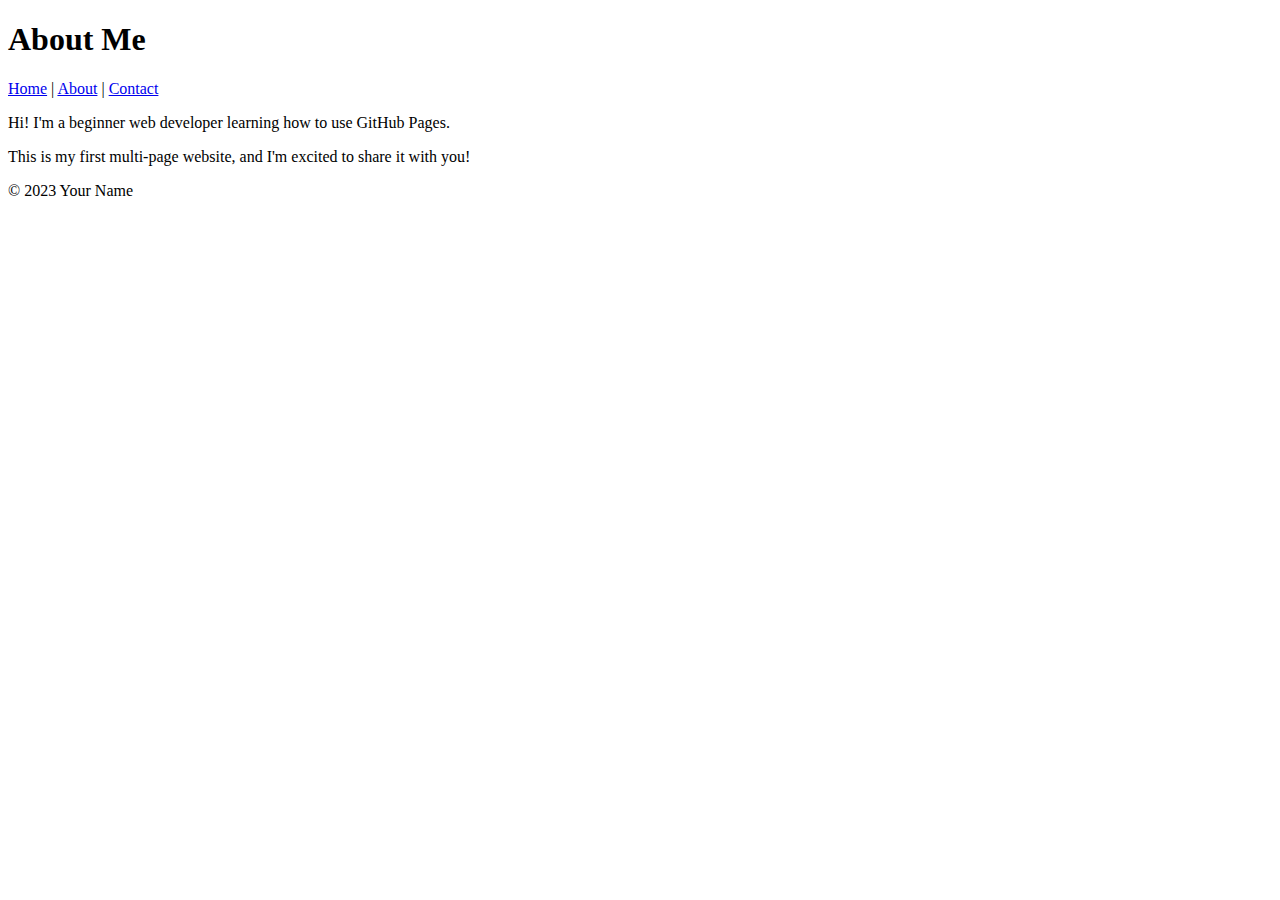
<file: about.html>
<!DOCTYPE html>

<html lang="en">

<head>

<meta charset="UTF-8">

<meta name="viewport" content="width=device-width, initial-scale=1.0">

<title>About Me</title>

</head>

<body>

<header>

<h1>About Me</h1>

<nav>

<a href="index.html">Home</a> |

<a href="about.html">About</a> |

<a href="contact.html">Contact</a>

</nav>

</header>


<main>

<p>Hi! I'm a beginner web developer learning how to use GitHub Pages.</p>

<p>This is my first multi-page website, and I'm excited to share it with you!</p>

</main>


<footer>

<p>&copy; 2023 Your Name</p>

</footer>

</body>

</html>
</file>
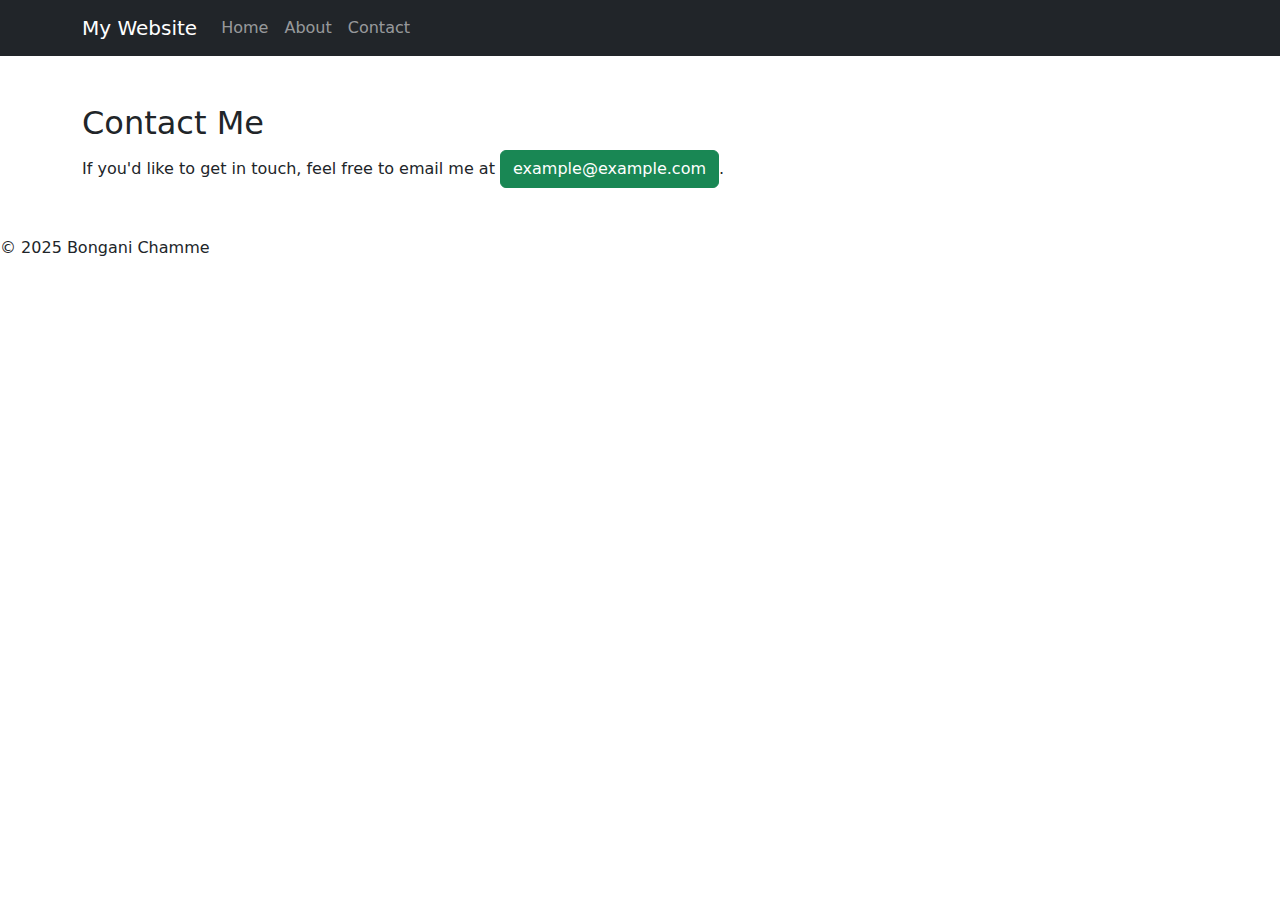
<file: contact.html>
<!DOCTYPE html>

<html lang="en">

<head>

<meta charset="UTF-8">

<meta name="viewport" content="width=device-width, initial-scale=1.0">

<title>Contact Me</title>
 <!-- Bootstrap CSS --> 

<link href="https://cdn.jsdelivr.net/npm/bootstrap@5.3.0/dist/css/bootstrap.min.css" rel="stylesheet">
 <!-- Custom CSS -->
<link rel="stylesheet" href="styles.css"> 

</head>

<body>

<header> 

    <nav class="navbar navbar-expand-lg navbar-dark bg-dark"> 

        <div class="container"> 

            <a class="navbar-brand" href="index.html">My Website</a> 

            <button class="navbar-toggler" type="button" data-bs-toggle="collapse" data-bs-target="#navbarNav"> 

                <span class="navbar-toggler-icon"></span> 

            </button> 

            <div class="collapse navbar-collapse" id="navbarNav"> 

                <ul class="navbar-nav"> 

                    <li class="nav-item"> 

                        <a class="nav-link" href="index.html">Home</a> 

                    </li> 

                    <li class="nav-item"> 

                        <a class="nav-link" href="about.html">About</a> 

                    </li> 

                    <li class="nav-item"> 

                        <a class="nav-link" href="contact.html">Contact</a> 

                    </li> 

                </ul> 

            </div> 

        </div> 

    </nav> 

</header> 


<main class="container my-5"> 

    <h2>Contact Me</h2> 

    <p>If you'd like to get in touch, feel free to email me at <a href="mailto:example@example.com" class="btn btn-success">example@example.com</a>.</p> 

</main> 


<footer>

<p>&copy; 2025 Bongani Chamme</p>

</footer>
<!-- Bootstrap JS and dependencies --> 

<script src="https://cdn.jsdelivr.net/npm/@popperjs/core@2.11.6/dist/umd/popper.min.js"></script> 

<script src="https://cdn.jsdelivr.net/npm/bootstrap@5.3.0/dist/js/bootstrap.min.js"></script>
</body>

</html>
</file>
<file: styles.css>

</file>
